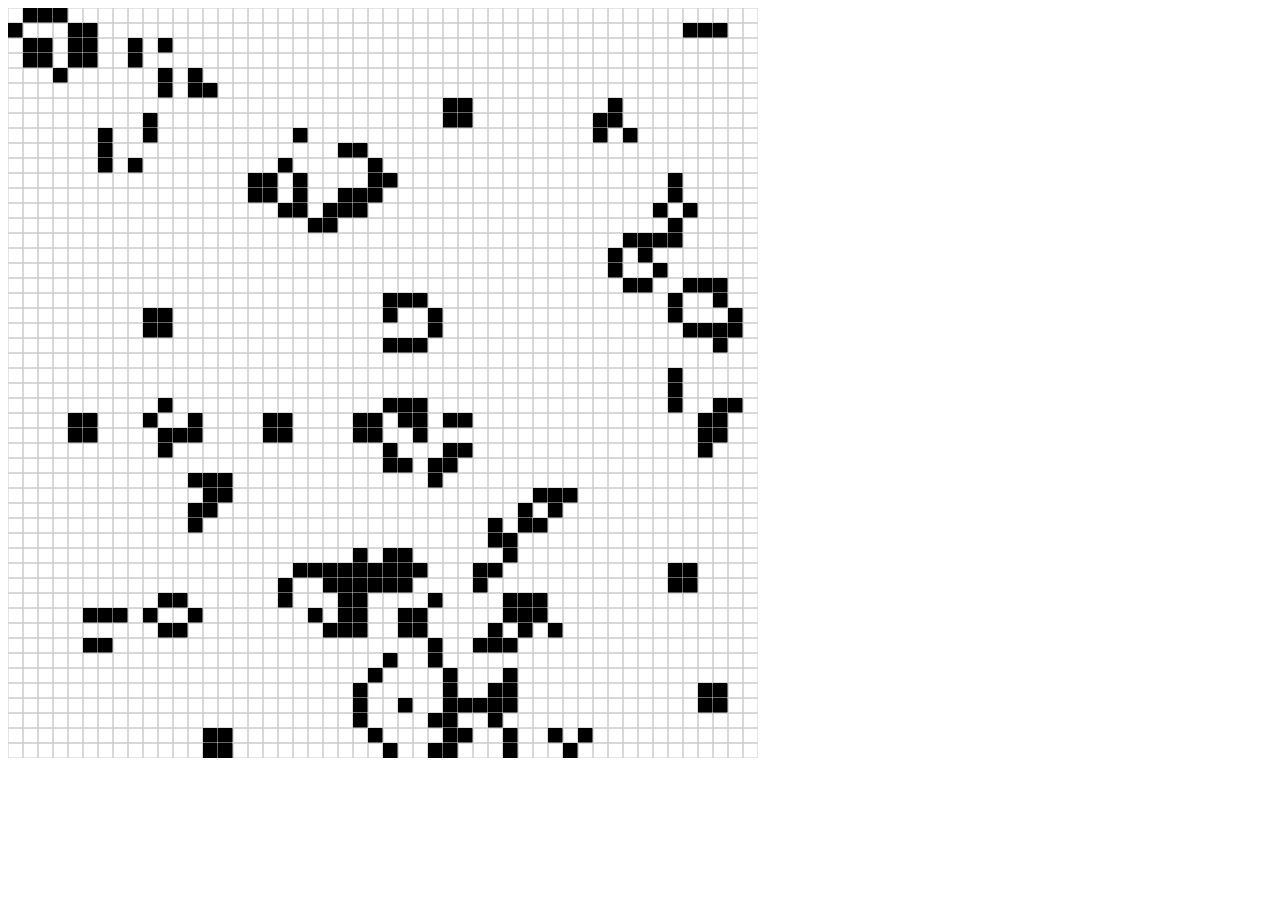
<file: index.html>
<!DOCTYPE html>
<html>
	<head>
		<meta charset="utf-8" />
		<title>Game of Life</title>
	</head>
	<body>
		<canvas id="canvas"></canvas>
		<script type="text/javascript" src="src/main.js"></script>
	</body>
</html>
</file>
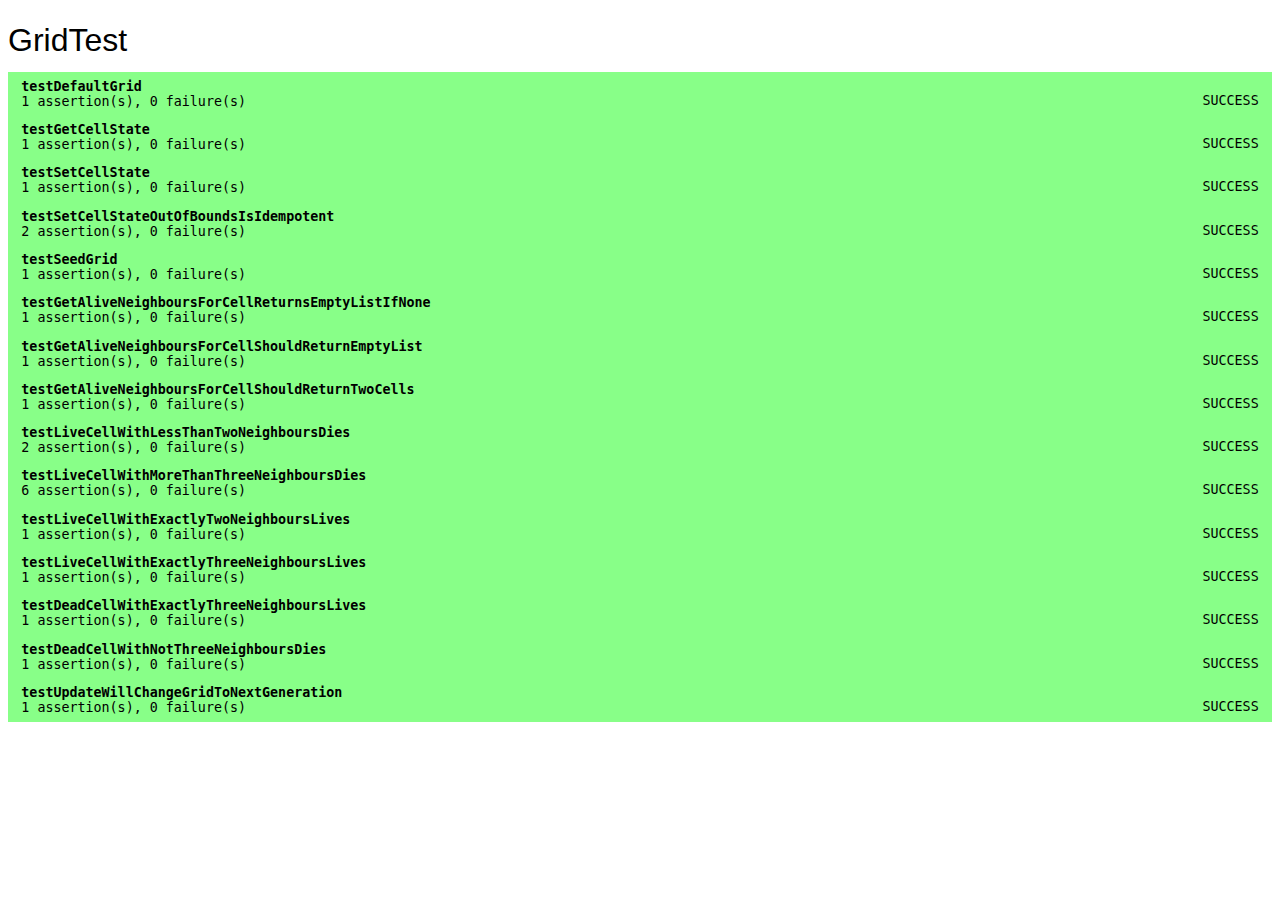
<file: test.html>
<!DOCTYPE html>
<html>
	<head>
		<meta charset="utf-8" />
		<title>Game of Life (Test)</title>
		<link rel="stylesheet" type="text/css" media="all" href="test/style/default.css" />
	</head>
	<body>
		<div id="results"></div>
		<script type="text/javascript" src="src/main.js"></script>
		<script type="text/javascript" src="test/test.js"></script>
	</body>
</html>
</file>
<file: test/style/default.css>
@charset "utf-8";

body {
	font: normal 12pt helvetica, arial, sans-serif;
	line-height: 150%;
}

.testcasename {
	display: block;
	font-size: 24pt;
	line-height: 200%;
}

.testresult {
	font: normal 10pt monospace;
	padding: .5em 1em;
}

.testresult:after {
	display: inline-block;
	float: right;
	margin-top: -12pt;
}

.testname{
	font-weight: bold;
}

.state-success {
	background: #8f8;
}

.state-failure {
	background: #f88;
}

.state-unknown,
.state-incomplete,
.state-skip {
	background: #ff8;
}

.state-success:after {
	content: 'SUCCESS';
}

.state-failure:after {
	content: 'FAILURE';
}

.state-incomplete:after {
	content: 'INCOMPLETE';
}

.state-skip:after {
	content: 'SKIPPED';
}

.state-unknown:after {
	content: 'UNKNOWN';
}
</file>
